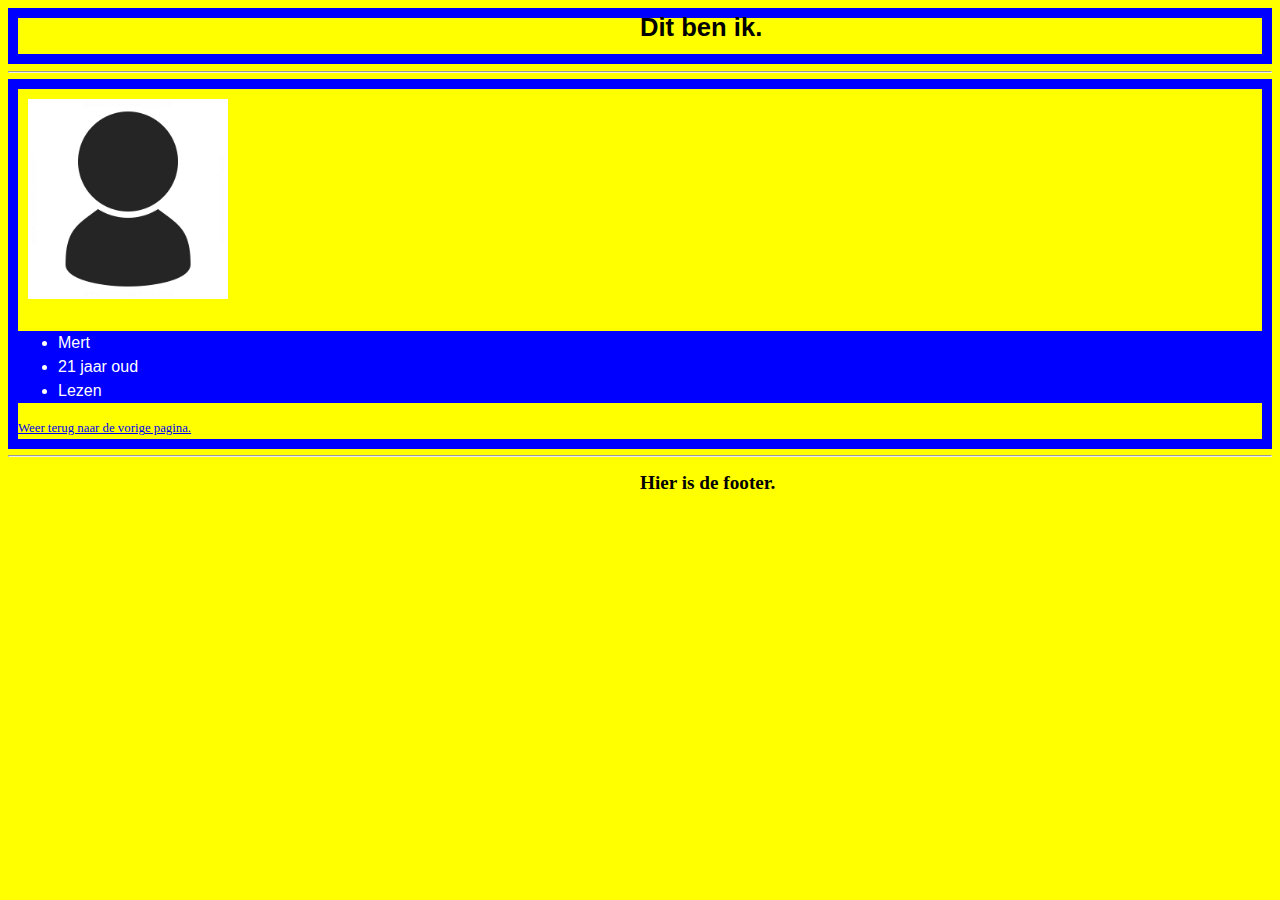
<file: about.html>
<!DOCTYPE html>
<html>

<head>
    <title> Dit ben ik. </title>
    <link rel="stylesheet" type="text/css" href="style.css">
</head>

<body>
    <header>
        <h1 class="black-border" id="title_ik">Dit ben ik.</h1>
    </header>
    <nav>
    </nav>
    <hr>
    <main>
        <img height="200px" src="User.jpg">
        <ul id="blue-background">
            <li>Mert</li>
            <li>21 jaar oud</li>
            <li>Lezen</li>
        </ul>

        <a href="index.html">Weer terug naar de vorige pagina.</a>
    </main>
    <hr>
    <footer>
        <h2 class="black-border">Hier is de footer.</h2>
    </footer>
</body>

</html>
</file>
<file: style.css>
main {
    border-style: solid;
    border-color: blue;
    border-width: 10px;
}

header {
    border-style: solid;
    border-color: blue;
    border-width: 10px;
}

body {
    color: red;
}

img {
    margin: 10px 10px 10px;
}

li {
    line-height: 1.5em;
    color: white;
}

nav li {
    display: inline;
    padding: 15px;
}

.black-border{
    /* border: 5px solid black; */
    margin-left: 50%;
}

#green-background {
    background-color: green;
    font-family: Arial, Helvetica, sans-serif;
    font-size: 16px;
    line-height: 1.3em;
    margin-bottom: 0px;
}

#blue-background {
    background-color: blue;
    font-family: Arial, Helvetica, sans-serif;
    font-size: 16px;
    line-height: 1.3em;
}

a:hover {
    color: blue;    
}

#title_ik {
    font-family: 'Trebuchet MS', 'Lucida Sans Unicode', 'Lucida Grande', 'Lucida Sans', Arial, sans-serif;
    margin-top: 0px;
}

h2.content1 {
    margin-bottom: 0px;
    margin-left: 0 auto;
}

#content1 {
margin-top: 0px;
padding: 10px 5px 5px 5px;
line-height: 1.2em;
}


@media (max-width: 600px) {
    .black-border{
        margin-left: 30%;
    }
    nav{
        margin-left: 20%;
    }
    main{
        margin-left: 0%;
    }
    h2{
        margin-left: 30%;
    }
}

@media screen and (min-width: 1000px) {
    body{
        background-color: yellow;
        color: black;
        line-height: 1.5em;
        font-size: 0.8em;
    }
}
</file>
